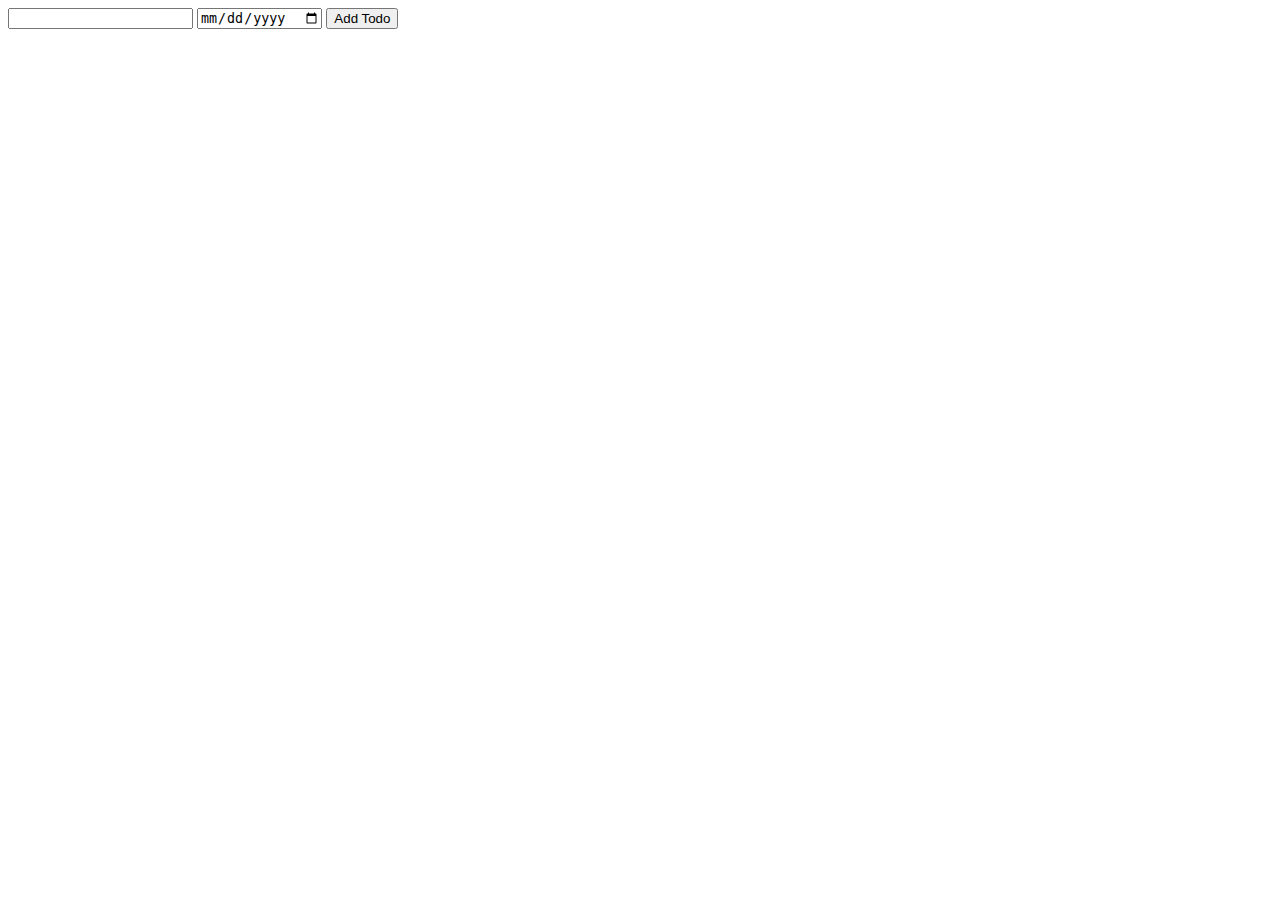
<file: todo.html>
<html>
  <head>
    <title>My todo App</title>
  </head>
  <body>
    <input id="todo-title"  type="text" />
    <input id="date picker" type="date" />
    <button onclick="addTodo()">Add Todo</button>

    <div id="todo-list"></div>

  <script>
  const todos = ('Travel' , 'Shopping');

    render(); 

    function addTodo() {
      const textbox = document.getElementById('todo-title');
      const title =textbox.value;
      todos.push(title);
      
    const datePicker = document.getElementById('date-picker');
    const dueDate =datePicker.value;
    todos.push(title);

      render();
    }
  
todos.forEach(function (todoTitle) {
  const element = document.createElement('div'); 
element.innerText = todoTitle;
document.body.appendChild(element);
});

render();

function addTodo() {
  todos.push('new todo')
}
    render(); 

function addTodo() {
  const textobox = document.getElementById('todo-title');
  const title = textbox.value;
  todos.push('title'); 
}

render();


todos.forEach(function (todoTitle) {
  const element = document.createElement('div'); 
element.innerText = todoTitle;
document.body.appendChild(element);
});

render();

function render() {
  // reset out list
  document.getElementById('todo-list').innerHTML = '';

  todos.forEach(function (todoTitle) {
    const element = document.createElement('div'); 
element.innerText = todoTitle;
const todoList=document.getElementById();
todo-list.appendChild(element);
});

  function addTodo() {
    const textbox = document.getElementById('todo-title');
    const title = textbox.value;
  todos.push('title'); 
}};


  </script>
  </body>
</html>
</file>
